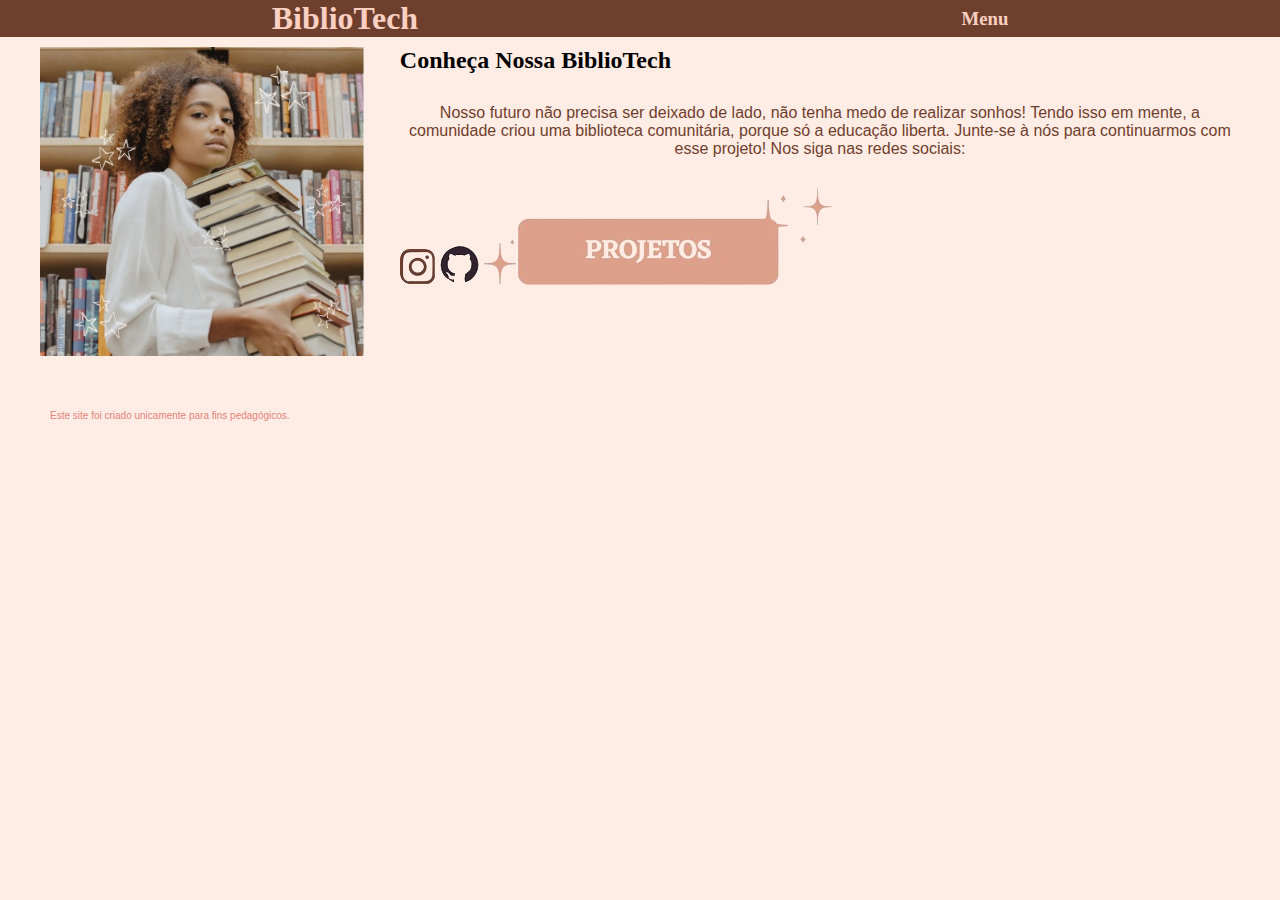
<file: index.html>
<!DOCTYPE html>
<html lang="pt-br">

<head>
  <meta charset="UTF-8">
  <meta http-equiv="X-UA-Compatible" content="IE=edge">
  <meta name="viewport" content="width=device-width, initial-scale=1.0">
  <link rel="stylesheet" href="./style (2).css">
  <title>BiblioTech</title>
  <link rel="preconnect" href="https://fonts.googleapis.com">
  <link rel="preconnect" href="https://fonts.gstatic.com" crossorigin>
  <link href="https://fonts.googleapis.com/css2?family=Poppins&display=swap" rel="stylesheet">

</head>

<body>
  <header class="cabecalho">
    <h1>BiblioTech</h1>
    <div class="cabecalho-menu">
      <input type="checkbox" id="menu" class="botaomenu">
      <label for="menu">
        <h3>Menu</h3>
      </label>
      <ul class="cabecalho-lista">
        <li id="Home" class="cabecalho-lista-item"> <a href="index.html">Home</a></li>
        <li id="News" class="cabecalho-lista-item"> <a href="news.html">News</a></li>
        <li id="Projetos" class="cabecalho-lista-item"> <a href="projetos.html">Projetos</a></li>

        <li id="Fotos e Vídeos" class="cabecalho-lista-item"> <a href="galeria.html">Fotos e Vídeos</a></li>
      </ul>
    </div>
  </header>

  <section class="intro">
    <div class="container">
     <div class="coluna coluna-esquerda">
      <a href="galeria.html"><img class="img-inicio" src="inicio.jpg" alt="Uma mulher negra segurando livros"></a> 
     </div>
      <div class="coluna coluna-direita">
       <h2> Conheça Nossa BiblioTech </h2> 
       <p>Nosso futuro não precisa ser deixado de lado, não tenha medo de realizar sonhos! Tendo isso em mente, a
        comunidade
        criou uma biblioteca comunitária, porque só a educação liberta.

        Junte-se à nós para continuarmos com esse projeto! Nos siga nas redes sociais: </p>

       <div class="aba-conteudo">
          <a href="https://www.instagram.com">
          <img src="instagram.png" alt="Icon clicável Instagram">
          </a>
          <a href="https://github.com/Aninha-linda/agrinho.git">
          <img src="github.png" alt="Icon clicável GitHub">
          </a>
          <a href="projetos.html">
          <img src="projetos.png" alt="Botão para Projetos">
          </a>
        </div>
      </div>
    </div>
  </section>

      <footer class="rodape">
        <p class="texto-rodape">Este site foi criado unicamente para fins pedagógicos.</p>
    </footer>
  
<script src="main.js"></script>

</body>

</html>
</file>
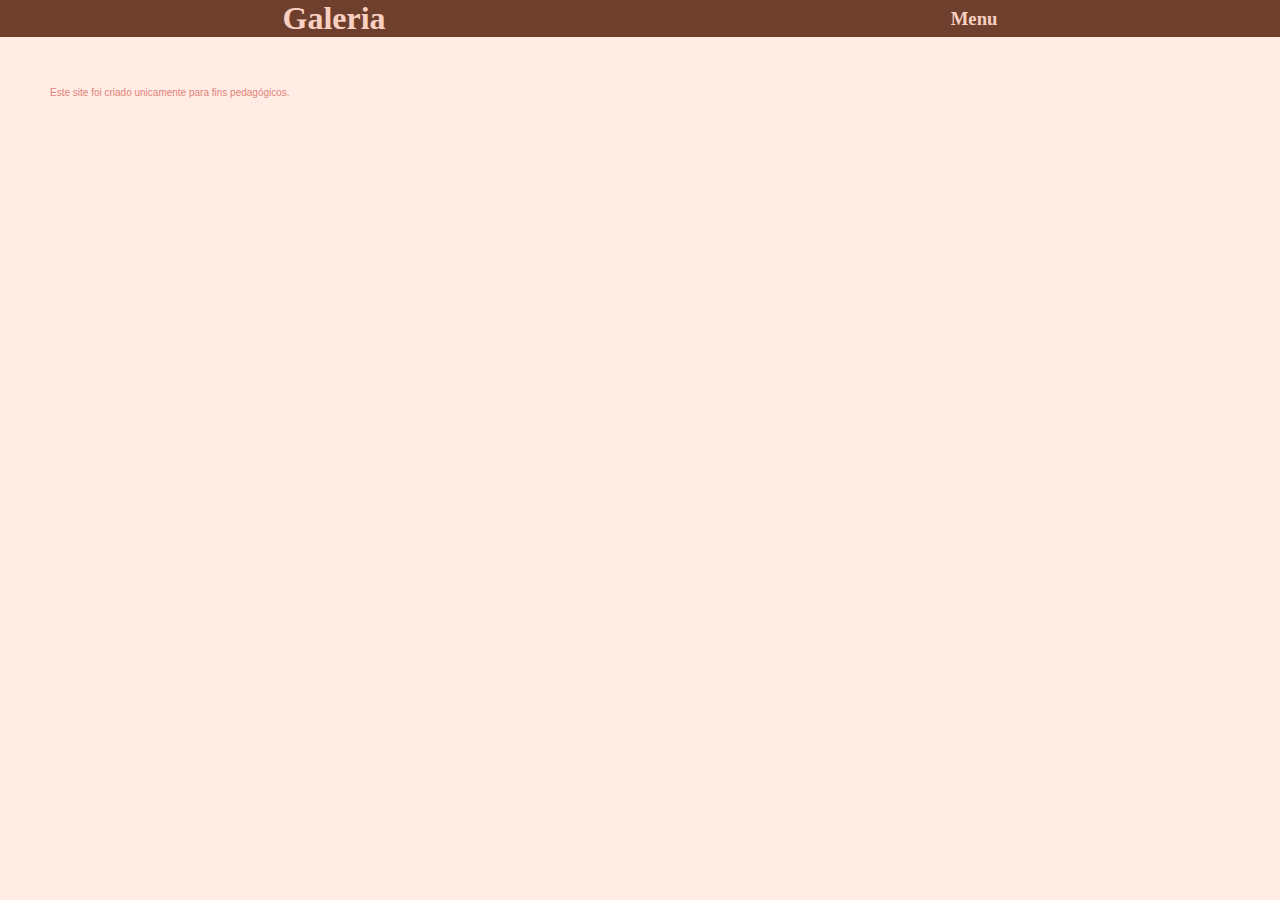
<file: galeria.html>
<!DOCTYPE html>
<html lang="pt-br">

<head>
    <meta charset="UTF-8">
    <meta http-equiv="X-UA-Compatible" content="IE=edge">
    <meta name="viewport" content="width=device-width, initial-scale=1.0">
    <link rel="stylesheet" href="./style (2).css">
    <title>Galeria</title>
    <link rel="preconnect" href="https://fonts.googleapis.com">
    <link rel="preconnect" href="https://fonts.gstatic.com" crossorigin>
    <link href="https://fonts.googleapis.com/css2?family=Poppins&display=swap" rel="stylesheet">
</head>

<body>
  
   <header class="cabecalho">
   <h1>Galeria</h1>
    <div class="cabecalho-menu">
      <input type="checkbox" id="menu" class="botaomenu">
      <label for="menu">
        <h3>Menu</h3>
      </label>
      <ul class="cabecalho-lista">
        <li id="Home" class="cabecalho-lista-item"> <a href="index.html">Home</a></li>
        <li id="News" class="cabecalho-lista-item"> <a href="news.html">News</a></li>
        <li id="Projetos" class="cabecalho-lista-item"> <a href="projetos.html">Projetos</a></li>

        <li id="Fotos e Vídeos" class="cabecalho-lista-item"> <a href="galeria.html">Fotos e Vídeos</a></li>
      </ul>
    </div>
  </header>
  
  <footer class="rodape">
    <p class="texto-rodape">Este site foi criado unicamente para fins pedagógicos.</p>
  </footer>

  <script src="main.js"></script>

 </html>
</file>
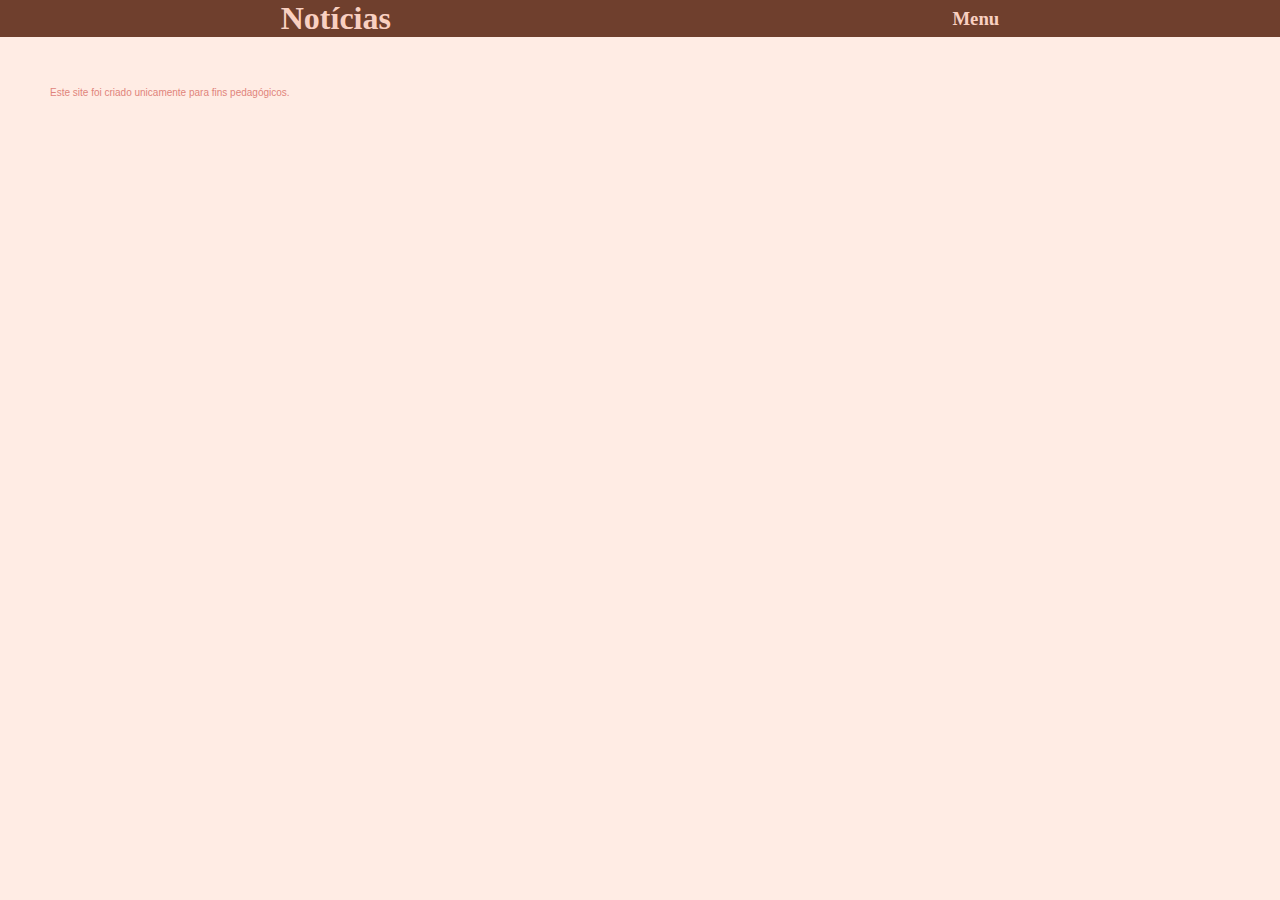
<file: news.html>
<!DOCTYPE html>
<html lang="pt-br">

<head>
    <meta charset="UTF-8">
    <meta http-equiv="X-UA-Compatible" content="IE=edge">
    <meta name="viewport" content="width=device-width, initial-scale=1.0">
    <link rel="stylesheet" href="./style (2).css">
    <title>Notícias</title>
    <link rel="preconnect" href="https://fonts.googleapis.com">
  <link rel="preconnect" href="https://fonts.gstatic.com" crossorigin>
  <link href="https://fonts.googleapis.com/css2?family=Poppins&display=swap" rel="stylesheet">

</head>

<body>
  
   <header class="cabecalho">
    <h1>Notícias</h1>
    <div class="cabecalho-menu">
      <input type="checkbox" id="menu" class="botaomenu">
      <label for="menu">
        <h3>Menu</h3>
      </label>
      <ul class="cabecalho-lista">
        <li id="Home" class="cabecalho-lista-item"> <a href="index.html">Home</a></li>
        <li id="News" class="cabecalho-lista-item"> <a href="news.html">News</a></li>
        <li id="Projetos" class="cabecalho-lista-item"> <a href="projetos.html">Projetos</a></li>
        <li id="Fotos e Vídeos" class="cabecalho-lista-item"> <a href="galeria.html">Fotos e Vídeos</a></li>
      </ul>
    </div>
  </header>

    <footer class="rodape">
        <p class="texto-rodape">Este site foi criado unicamente para fins pedagógicos.</p>
    </footer>
  
    <script src="main.js"></script>

</body>

</html>
</file>
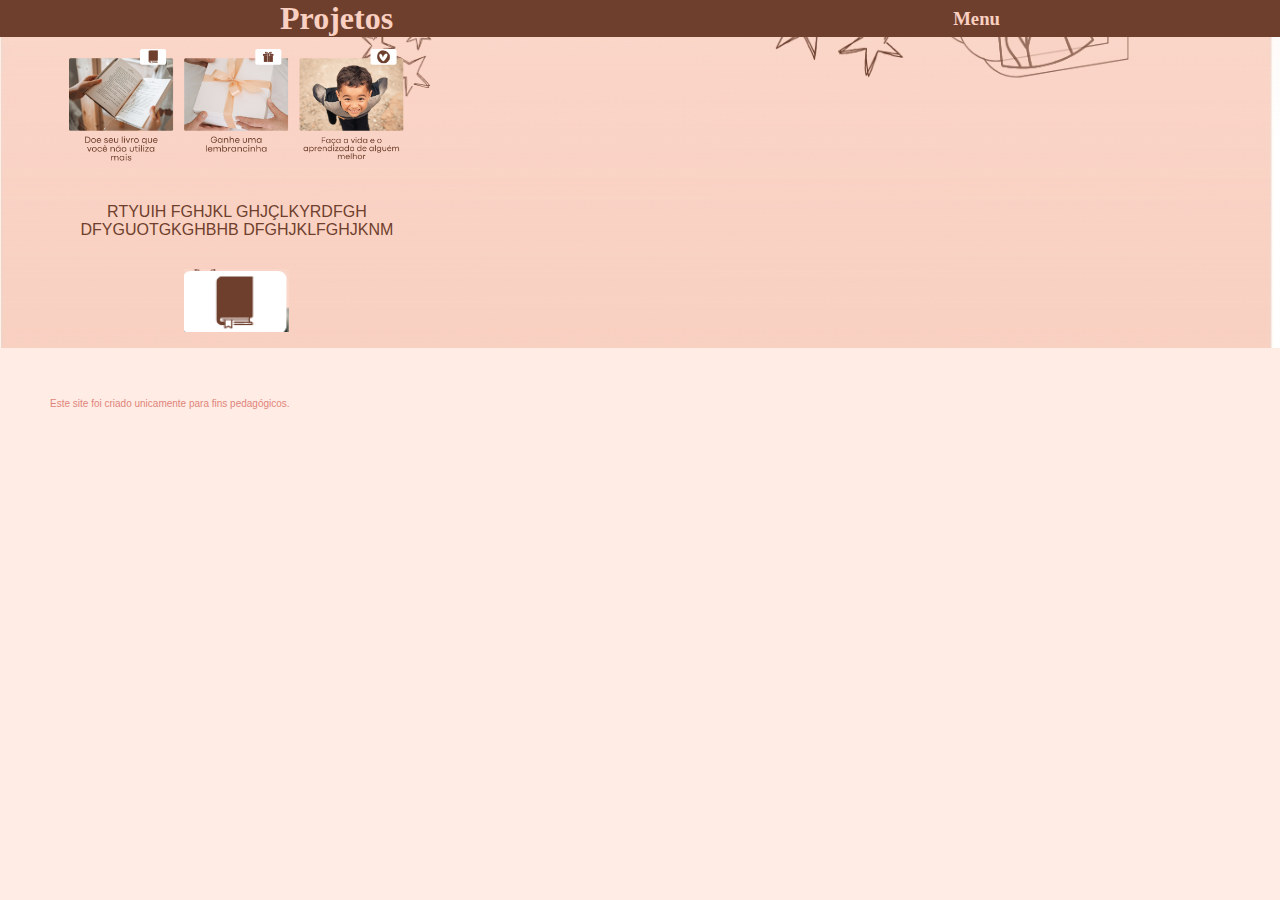
<file: projetos.html>
<!DOCTYPE html>
<html lang="pt-br">

<head>
    <meta charset="UTF-8">
    <meta http-equiv="X-UA-Compatible" content="IE=edge">
    <meta name="viewport" content="width=device-width, initial-scale=1.0">
    <link rel="stylesheet" href="./style (2).css">
    <script src="main.js"></script>
    <title>Projetos</title>
  <link rel="preconnect" href="https://fonts.googleapis.com">
  <link rel="preconnect" href="https://fonts.gstatic.com" crossorigin>
  <link href="https://fonts.googleapis.com/css2?family=Poppins&display=swap" rel="stylesheet">

</head>

<body>
  
   <header class="cabecalho">
    <h1>Projetos</h1>
     
    <div class="cabecalho-menu">
      <input type="checkbox" id="menu" class="botaomenu">
      <label for="menu">
        <h3>Menu</h3>
      </label>
      <ul class="cabecalho-lista">
        <li id="Home" class="cabecalho-lista-item"> <a href="index.html">Home</a></li>
        <li id="News" class="cabecalho-lista-item"> <a href="news.html">News</a></li>
        <li id="Projetos" class="cabecalho-lista-item"> <a href="projetos.html">Projetos</a></li>

        <li id="Fotos e Vídeos" class="cabecalho-lista-item"> <a href="galeria.html">Fotos e Vídeos</a></li>
      </ul>
    </div>
  </header>

  <div class="conteudo-projeto">
 <div class="projeto">
  <div class="partes">
    <div>
      <img class="AnaMeDeixouTriste" src="exemplo_projeto.png" alt="ANA, VAI MUDAR ESSA FOTO PELO AMOR DE DEUS">
      <p>RTYUIH FGHJKL GHJÇLKYRDFGH DFYGUOTGKGHBHB DFGHJKLFGHJKNM</p>
    </div>
    <img src="image.png" alt="ICONE" class="icon">
  </div>
 </div>
</div>

  
    <footer class="rodape">
        <p class="texto-rodape">Este site foi criado unicamente para fins pedagógicos.</p>
    </footer>
  
    <script src="main.js"></script>

</body>

</html>
</file>
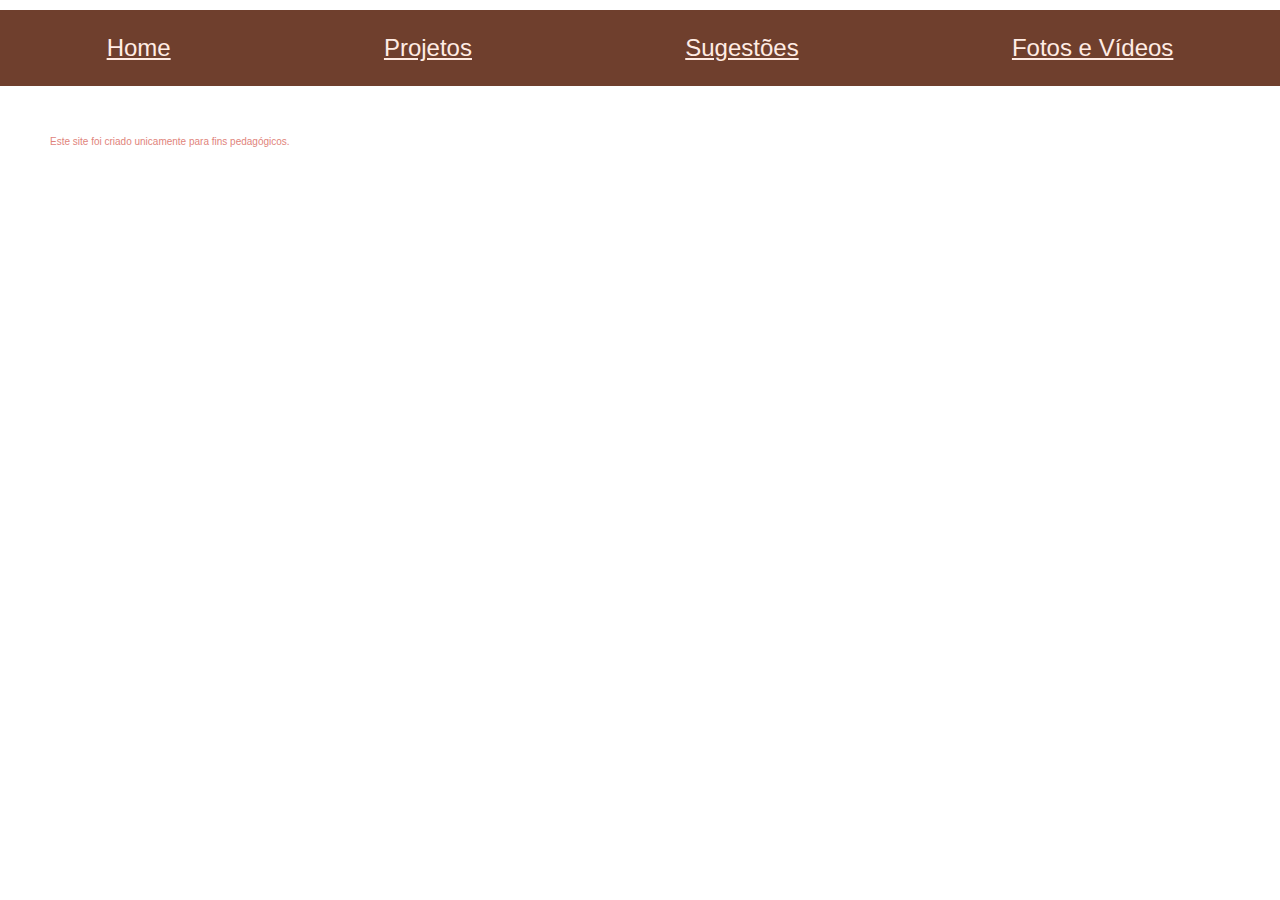
<file: site-do-colegio-main/site-do-colegio-main/news.html>
<!DOCTYPE html>
<html lang="pt-br">

<head>
    <meta charset="UTF-8">
    <meta http-equiv="X-UA-Compatible" content="IE=edge">
    <meta name="viewport" content="width=device-width, initial-scale=1.0">
    <link rel="stylesheet" href="./style (2).css">
    <title>Nosso Site</title>
</head>

<body>
    <header class="cabecalho">
        <ul class="cabecalho-lista">
            <li id="Home" class="cabecalho-lista-item"> <a href="index.html">Home</a></li>
            <li id="Projetos" class="cabecalho-lista-item"> <a href="projetos.html">Projetos</a></li>
            <li id="Sugestões" class="cabecalho-lista-item"> <a href="sugestoes.html">Sugestões</a></li>
            <li id="Foto e Vídeos" class="cabecalho-lista-item"> <a href="galeria.html">Fotos e Vídeos</a></li>
        </ul>
    </header>
    <footer class="rodape">
        <p class="texto-rodape">Este site foi criado unicamente para fins pedagógicos.</p>
    </footer>
</body>

</html>
</file>
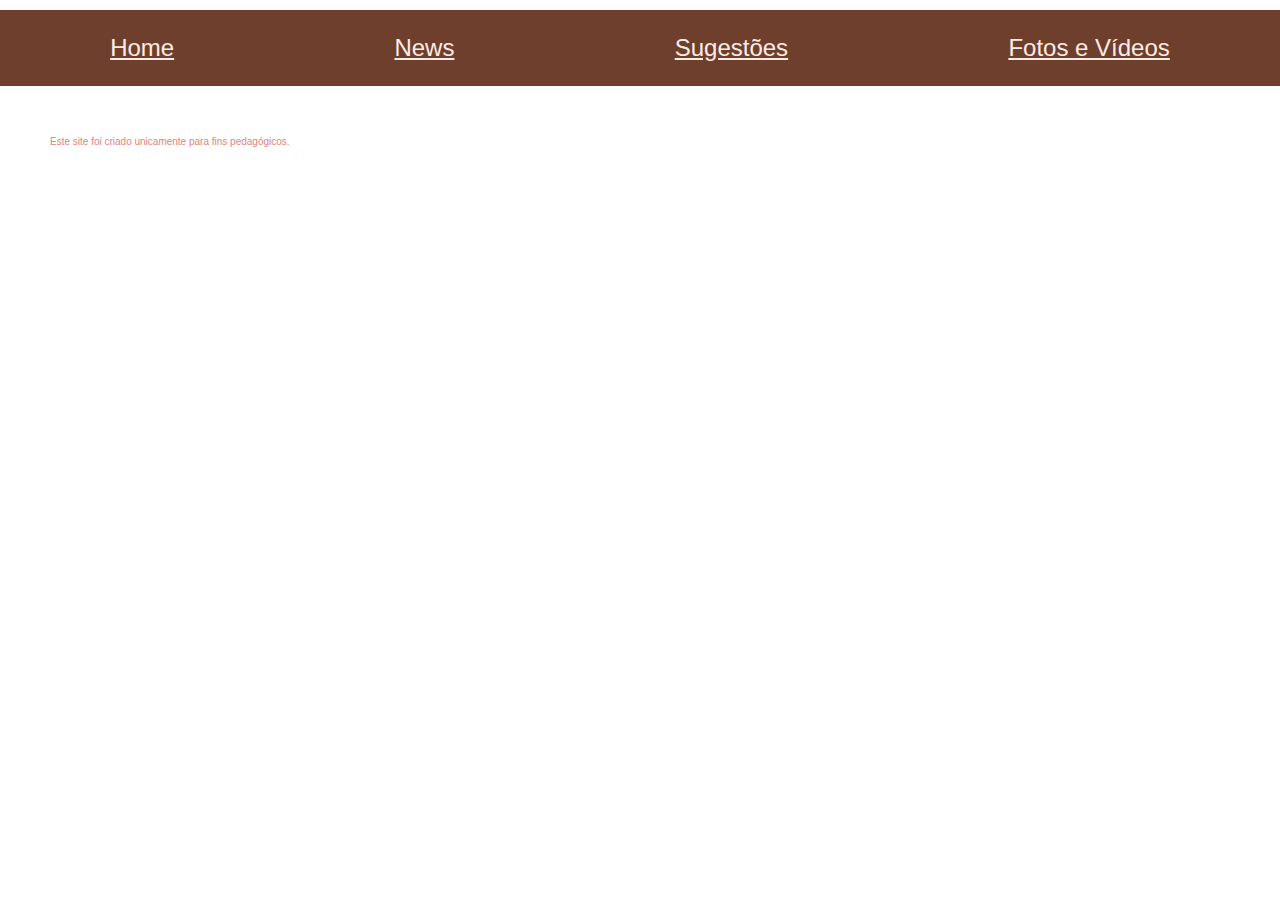
<file: site-do-colegio-main/site-do-colegio-main/projetos.html>
<!DOCTYPE html>
<html lang="pt-br">

<head>
    <meta charset="UTF-8">
    <meta http-equiv="X-UA-Compatible" content="IE=edge">
    <meta name="viewport" content="width=device-width, initial-scale=1.0">
    <link rel="stylesheet" href="./style (2).css">
    <script src="main.js"></script>
    <title>Nosso Site</title>
</head>

<body>
    <header class="cabecalho">
        <ul class="cabecalho-lista">
            <li id="Home" class="cabecalho-lista-item"> <a href="index.html">Home</a></li>
            <li id="News" class="cabecalho-lista-item"> <a href="news.html">News</a></li>
            <li id="Sugestões" class="cabecalho-lista-item"> <a href="sugestoes.html">Sugestões</a></li>
            <li id="Fotos e Vídeos" class="cabecalho-lista-item"> <a href="galeria.html">Fotos e Vídeos</a></li>
        </ul>
    </header>
    <footer class="rodape">
        <p class="texto-rodape">Este site foi criado unicamente para fins pedagógicos.</p>
    </footer>
</body>

</html>
</file>
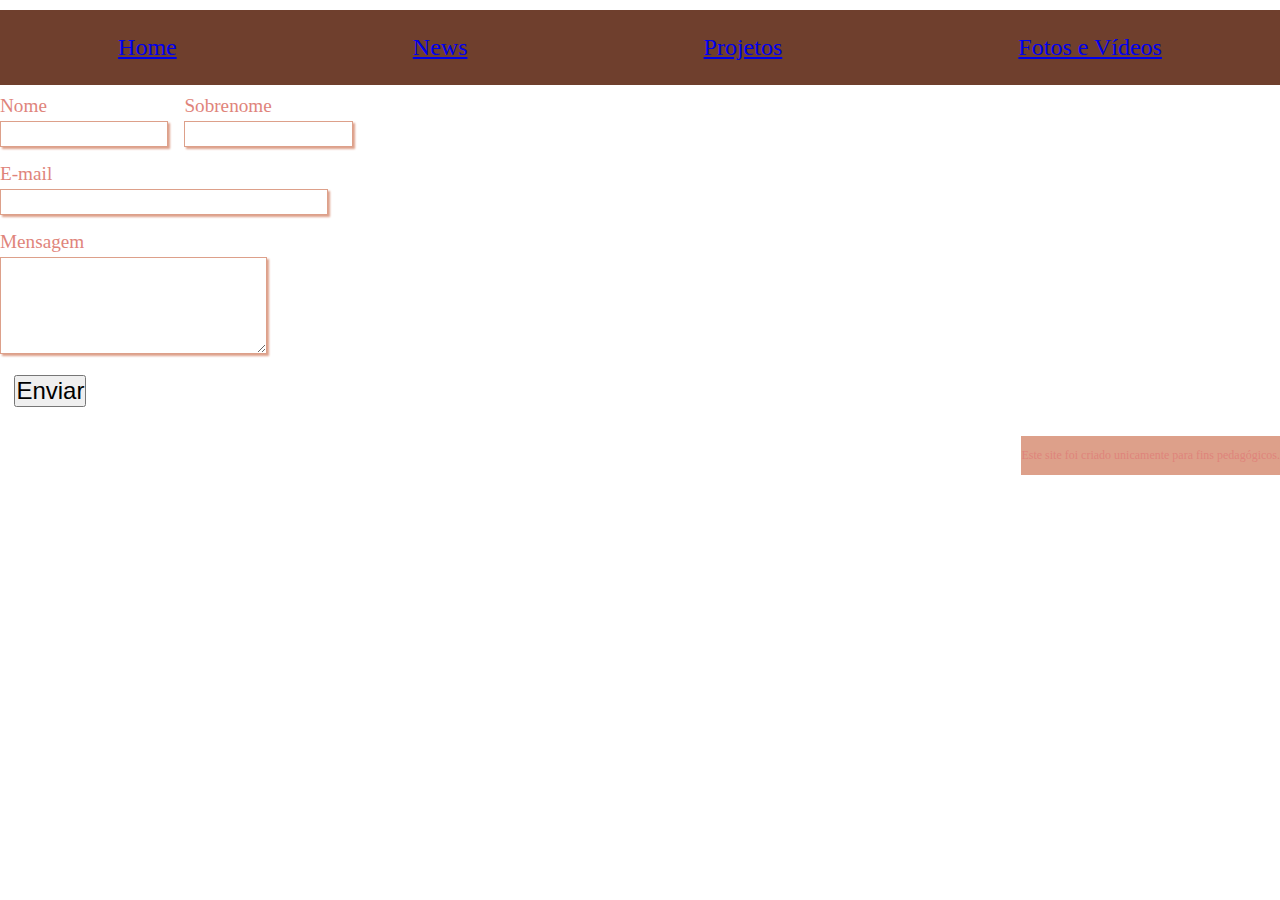
<file: site-do-colegio-main/site-do-colegio-main/sugestoes.html>
<!DOCTYPE html>
<html lang="pt-br">

<head>
    <meta charset="UTF-8">
    <meta http-equiv="X-UA-Compatible" content="IE=edge">
    <meta name="viewport" content="width=device-width, initial-scale=1.0">
    <link rel="stylesheet" href="./sugestoes.css">
    <title>Nosso Site</title>
</head>

<body>
    <header class="cabecalho">
        <ul class="cabecalho-lista">
            <li id="Home" class="cabecalho-lista-item"> <a href="index.html">Home</a></li>
            <li id="News" class="cabecalho-lista-item"> <a href="news.html">News</a></li>
            <li id="Projetos" class="cabecalho-lista-item"> <a href="projetos.html">Projetos</a></li>
            <li id="Fotos e Vídeos" class="cabecalho-lista-item"> <a href="galeria.html">Fotos e Vídeos</a></li>
        </ul>
    </header>
    <form action="https://formspree.io/f/xvojkpzv" method="post">
        <fieldset>
            <fieldset class="grupo">
                <div class="campo">
                    <label for="nome">Nome</label>
                    <input type="text" id="nome" name="nome" style="width: 10em" value="">
                </div>
                <div class="campo">
                    <label for="snome">Sobrenome</label>
                    <input type="text" id="snome" name="snome" style="width: 10em" value="">
                </div>
            </fieldset>
            <div class="campo">
                <label for="email">E-mail</label>
                <input type="text" id="email" name="email" style="width: 20em" value="">
            </div>
            <fieldset class="grupo">
            </fieldset>
    
            <div class="campo">
                <label for="mensagem">Mensagem</label>
                <textarea rows="6" style="width: 20em" id="mensagem" name="mensagem"></textarea>
            </div>
            <div class="botao">
            <button type="submit" name="submit">Enviar</button>
            </div>
        </fieldset>
    </form>
    <footer class="rodape">
        <p class="texto-rodape">Este site foi criado unicamente para fins pedagógicos.</p>
    </footer>
</body>
</html>
</file>
<file: style (2).css>
:root{
    --cor-background-um: #FFECE4;
    --cor-text-um: #6F3F2D;
    --cor-sombreado-um: #DDA08A;
    --cor-background-dois: #F9D0C1;
    --cor-text-dois: #9B5940;
    --cor-sombreado: #DF847B;
}
* {
    margin: 0;
    padding: 0;
}

body{
  background-color: var(--cor-background-um);
}

.cabecalho{
  display: flex;
  justify-content: space-around;
  background-color: #6F3F2D;
  color: #F9D0C1;
  align-items: center;
  position: relative;
}

.cabecalho-lista {
  color: #FFECE4;
  align-items: center;
  background-color: #6F3F2D;
  }

.cabecalho-lista-item {
  background-color: #6F3F2D;
  margin: 0 16px;
  padding: 24px 0;
}

ul li{
  list-style: none;
}

.cabecalho-lista a{
  color: var(--cor-sombreado-um);
  text-decoration: none;
}

#menu{
  display: none;
}
.cabecalho-lista{
  display: none;
  position: absolute;
  top: 100%;
}
.botaomenu:checked ~ .cabecalho-lista {
  display: block;
}

.container {
  max-width: 1200px; /* Define a largura máxima do container */
  margin: 0 auto; /* Centraliza o container na página */
  display: flex; /* Usa flexbox para posicionar as colunas */
}

.aba-conteudo{
  align-items: center;
}

.img-projeto{
  margin: 50px;
  padding: 100px;
  width: 70%;
}

.conteudo-projeto{
  background-image: url('fundo_projeto.jpg');
  background-size: cover;
  background-position: center;
  background-repeat: no-repeat;
}

  p{
    margin: 30px 0;
    font-family: Arial;
    text-align: center;
    color: #6F3F2D;
  }
  
  p.caption {
  background-color: #6F3F2D;
  margin: -10px 5px 5px 5px;
  padding: 10px;
  color: #fff;
  text-align: center;
  text-transform: uppercase;
}

.a {
  margin: 40px 0 0 0;
  font-size: 20px;
  text-align: left;
  color: #DDA08A;
  font-display: flex;  
}
  
a:-webkit-any-link {
  color: var(--cor-background-um);
  cursor: pointer;
  text-decoration: underline;
}
  .ativo{
    background-color: #DDA08A;
    color:#F9D0C1;
    border-bottom: 3px solid #6F3F2D;
  }
  
  .docs{
    display: block;
    text-align: center;
    font-size: 2em;
    width: 400px; 
    font-weight: bold;
    background-color: #DDA08A;
    margin-top: 20px;
    margin-left: auto;
    margin-right: auto;
    margin-bottom: 20px;
  }
  
.input{
  border-radius:10px;
  color:#6F3F2D;
  inline-size:1cm;
  text-align:center;
}

#sinal{
  color:#FFECE4;
}

h1{
  font-family: serif;
}

.inicio-titulo {
  font-family: serif;
  text-decoration-color: --cor-text-um;
}

h3{
  text-align:right;
}

.Resultado{
  color:#DDA08A;
}

.card {
  display: flex;
  background-color: #FFECE4;
  min-width: 100%;
  max-height: 340px;
  overflow-x: auto;
}

.card--content {
  max-width: 300px;
  margin: 10px;
  padding: 0;
}

.card--content img {
  height: 150px;
  padding: 5px;
  object-fit: cover;
}

.rodape {
  display: flex;
  align-items: center; 
  margin: 20px;
  color: #F9D0C1;
}
.texto-rodape {
  display: inline-block;
  margin: 30px; 
  color: #DF847B; 
  font-size: 10px;
}

.intro{
  margin: 10px;

}

.projeto{
  display: grid;
  grid-template-columns: 33% 33% 33%;
  text-align: center;
  margin: 0 3%;
}

.partes{
  margin: 3%;
}
.AnaMeDeixouTriste{
  width: 90%;
}
@media screen and (min-width: 700px) {
  .img-inicio{
    width: 90%;
  }
}
  
@media screen and (min-width: 1024px) {
  /*tablet*/


}
@media screen and (min-width: 1728px) {
  /*computador*/

}

/* #divBusca{
  background-color:#DDA08A;
  border:solid 1px;
  border-radius:15px;
  width:300px;
}
#btnBusca{
  float:left;
  width: 15%;
  margin: 30 0 30 0px;
  padding: 30px;
  align-items: center;
  display: flex;
  flex-direction: row;
}
#txtBusca{
  color: #F9D0C1;
  background-color:transparent;
  padding-left:5px;
  font-style:italic;
  font-size:18px;
  border:none;
  height:32px;
  width:260px;
} */
</file>
<file: site-do-colegio-main/site-do-colegio-main/style (2).css>
@import url('https://fonts.googleapis.com/css?family=Roboto+Condensed');
:root{
    --cor-background-um: #FFECE4;
    --cor-text-um: #6F3F2D;
    --cor-sombreado-um: #DDA08A;
    --cor-background-dois: #F9D0C1;
    --cor-text-dois: #9B5940;
    --cor-sombreado: #DF847B;
}
* {
    margin: 0;
    padding: 0;
    color: var(--cor-background-um);
}
@media screem and (min-width: 1024px) {/*tablet*/}
@media screem and (min-width: 1728px) {/*computador*/}

.titulo1 {
    margin: 15px 0;
    font-size: 30px;
    text-align: center;
    color:#6F3F2D;
}
.titulo{
  font-size:25px;
  color:#6F3F2D;
  font-family:monospace;
}


.cabecalho-lista {
    color: #FFECE4;
    align-items: center;
    background-color: #6F3F2D;
    display: flex;
    justify-content: space-around;
    margin: 10px 0;
}

.cabecalho-lista-item {
    display: inline-block;
    margin: 0 16px;
    padding: 24px 0;
    font-size: 24px;
}
.cabecalho-lista-imagem {
    width: 20%;
    margin-right: 77%;
    padding: 50px;
    display: flex;
}
.escola-titulo {
    margin: 30px 0;
    font-size: 40px;
    text-align: center;
    color: #9B5940;
}
.text {
    margin: 30px 0;
    font-size: 20px;
    text-align: center;
    color: #6F3F2D; 
}
.cabecalho-menu {
    align-items: center;
    background-color: #6F3F2D;
    color: #F9D0C1;
    display: flex;
    justify-content: space-around;
    margin: 10px 0;
}
.botaomenu:checked~.lista-menu {
    display: block;
}
.botaomenu {
    display: none;
}
#divBusca{
    background-color:#DDA08A;
    border:solid 1px;
    border-radius:15px;
    width:300px;
  }
  #btnBusca{
    float:left;
    width: 15%;
    margin: 30 0 30 0px;
    padding: 30px;
    align-items: center;
    display: flex;
    flex-direction: row;
  }
  #txtBusca{
    color: #F9D0C1;
    background-color:transparent;
    padding-left:5px;
    font-style:italic;
    font-size:18px;
    border:none;
    height:32px;
    width:260px;
  }
.escola {
    align-items: center;
    display: flex;
    flex-direction: column;
    justify-content: center;
}

p{
  font-size: x-large;
  font-family: Arial;
  text-align: center;
  color: #6F3F2D;
}
a{
  font-family: Arial, Helvetica, sans-serif;

}
.Objetivo{
  background-color: #DF847B;
  color: #F9D0C1;
  text-align: center;
  font-size: large;
  cursor: pointer;
}
footer{
  text-align: center;
}
.ativo{
  background-color: #DDA08A;
  color:#F9D0C1;
  border-bottom: 3px solid #6F3F2D;
}

.docs{
  display: block;
  text-align: center;
  font-size: 2em;
  width: 400px; 
  font-weight: bold;
  background-color: #DDA08A;
  margin-top: 20px;
  margin-left: auto;
  margin-right: auto;
  margin-bottom: 20px;
}

.bloco{
  background:#DDA08A;
text-align:center;
  width:300px;
  border-style:double;
  border-radius:5px;
  margin-left:auto;
  margin-right:auto;
  margin-top:auto;
  margin-bottom: auto;
  display:table;
}

.bloco5{
  background:#DDA08A;
  text-align:center;
    width:300px;
    border-style:double;
    border-radius:5px;
    margin-left:auto;
    margin-right:auto;
    margin-top:auto;
    margin-bottom: auto;
    display:table;
  margin-bottom: 20px;
}

.input{
  border-radius:10px;
  color:#6F3F2D;
  inline-size:1cm;
  text-align:center;
 }

#sinal{
  color:#FFECE4;
}

h3{
  text-align:right;
  font-family:bradley hand, cursive;
}

.Resultado{
  color:#DDA08A;
}

.teclado {
  background-color: #F9D0C1;
  margin-left: 200px;
  margin-right: 200px;
  margin-bottom: 20px;
  display: grid;
  gap: 10px;
  grid-template-columns: repeat(3, 1fr);
  padding: 10px;
}

.tecla {
  background-color: #6F3F2D;
  color: #FFECE4;
  padding: 30px;
}


.card {
  display: flex;
  background-color: #FFECE4;
  min-width: 100%;
  max-height: 340px;
  overflow-x: auto;
}

.card--content {
  max-width: 300px;
  margin: 10px;
  padding: 0;
}

.card--content img {
  height: 150px;
  padding: 5px;
  object-fit: cover;
}

p.caption {
 background-color: #6F3F2D;
 margin: -10px 5px 5px 5px;
 padding: 10px;
 font-family: 'Roboto Condensed', sans-serif;
 color: #fff;
 text-align: center;
  text-transform: uppercase;
 }
/*.card::-webkit-scrollbar {
  width: 100%;
  height: 15px;
}

.card::-webkit-scrollbar-track {
    -webkit-box-shadow: inset 0 0 2px #000;
    border-radius: 10px;
  -webkit-border-radius: 10px;
}
 
.card::-webkit-scrollbar-thumb {
  background-color: #000;
  outline: 1px solid #ddd;
      border-radius: 10px;
  -webkit-border-radius: 10px;
}*/

.a {
    margin: 40px 0 0 0;
    font-size: 20px;
    text-align: left;
    color: #DDA08A;
    font-display: flex;  
}
.rodape {
    display: flex;
    align-items: center; 
     margin: 20px;
     color: #F9D0C1;
}
.texto-rodape {
    display: inline-block;
    margin: 30px; 
    color: #DF847B; 
    font-size: 10px;
}
</file>
<file: site-do-colegio-main/site-do-colegio-main/sugestoes.css>
:root{
    --cor-background-um: #FFECE4;
    --cor-text-um: #6F3F2D;
    --cor-sombreado-um: #DDA08A;
    --cor-background-dois: #F9D0C1;
    --cor-text-dois: #9B5940;
    --cor-sombreado: #DF847B;
}
* {
    margin: 0;
    padding: 0;
}

.titulo1 {
    margin: 15px 0;
    font-size: 30px;
    text-align: center;
    color: #6F3F2D;
}

.cabecalho-lista {
    align-items: center;
    background-color: #6F3F2D;
    color: #F9D0C1;
    display: flex;
    justify-content: space-around;
    margin: 10px 0;
}

.cabecalho-lista-item {
    color: #F9D0C1;
    display: inline-block;
    margin: 0 16px;
    padding: 24px 0;
    font-size: 24px;
}

.escola-titulo {
    margin: 30px 0;
    font-size: 40px;
    text-align: center;
    color: #6F3F2D;
}

.cabecalho-menu {
    align-items: center;
    background-color: #6F3F2D;
    color: #F9D0C1;
    display: flex;
    justify-content: space-around;
    margin: 10px 0;
}

.botaomenu:checked~.lista-menu {
    display: block;
}

.botaomenu {
    display: none;
}

.escola {
    align-items: center;
    display: flex;
    flex-direction: column;
    justify-content: center;
}

.a {
    margin: 40px 0 0 0;
    font-size: 20px;
    text-align: left;
    color: #6F3F2D;
    font-display: flex;
}

fieldset {
    border: 0;
}

body,
input,
select,
textarea,
button {
    font-size: 1em;
}

.grupo:before,
.grupo:after {
    content: " ";
    display: table;
}

.grupo:after {
    clear: both;
}

.campo {
    margin-bottom: 1em;
}

.campo label {
    margin-bottom: 0.2em;
    color: #DF847B;
    display: block;
    font-size: larger;
}

fieldset.grupo .campo {
    float: left;
    margin-right: 1em;
}

.campo input[type="text"],
.campo input[type="email"],
.campo input[type="url"],
.campo select,
.campo textarea {
    padding: 0.2em;
    border: 1px solid #DDA08A;
    box-shadow: 2px 2px 2px #DDA08A;
    display: block;
}

.campo select option {
    padding-right: 1em;
}

.campo input:focus,
.campo select:focus,
.campo textarea:focus {
    background: #F9D0C1;
}

.campo label.checkbox {
    color: #6F3F2D;
    display: inline-block;
    margin-right: 1em;
}

.botao {
    font-size: 1.5em;
    border: 0;
    margin-bottom: 1em;
    color: #F9D0C1;
    padding: 0.2em 0.6em;
}
.button {
    color: #DDA08A;
}

.botao:hover {
    background: #FFECE4;
    box-shadow: inset 2px 2px 2px #DDA08A;
    text-shadow: none;
}
.botao,
select,
label.checkbox {
    cursor: pointer;
}

.rodape {
    background: #DDA08A;
    float:inline-end;
    display: block;
    text-align: center;
    margin: 0;
}

.texto-rodape {
    display: inline-block;
    margin: 1em 0;
    color: #DF847B;
    font-size: 12px;
}
</file>
